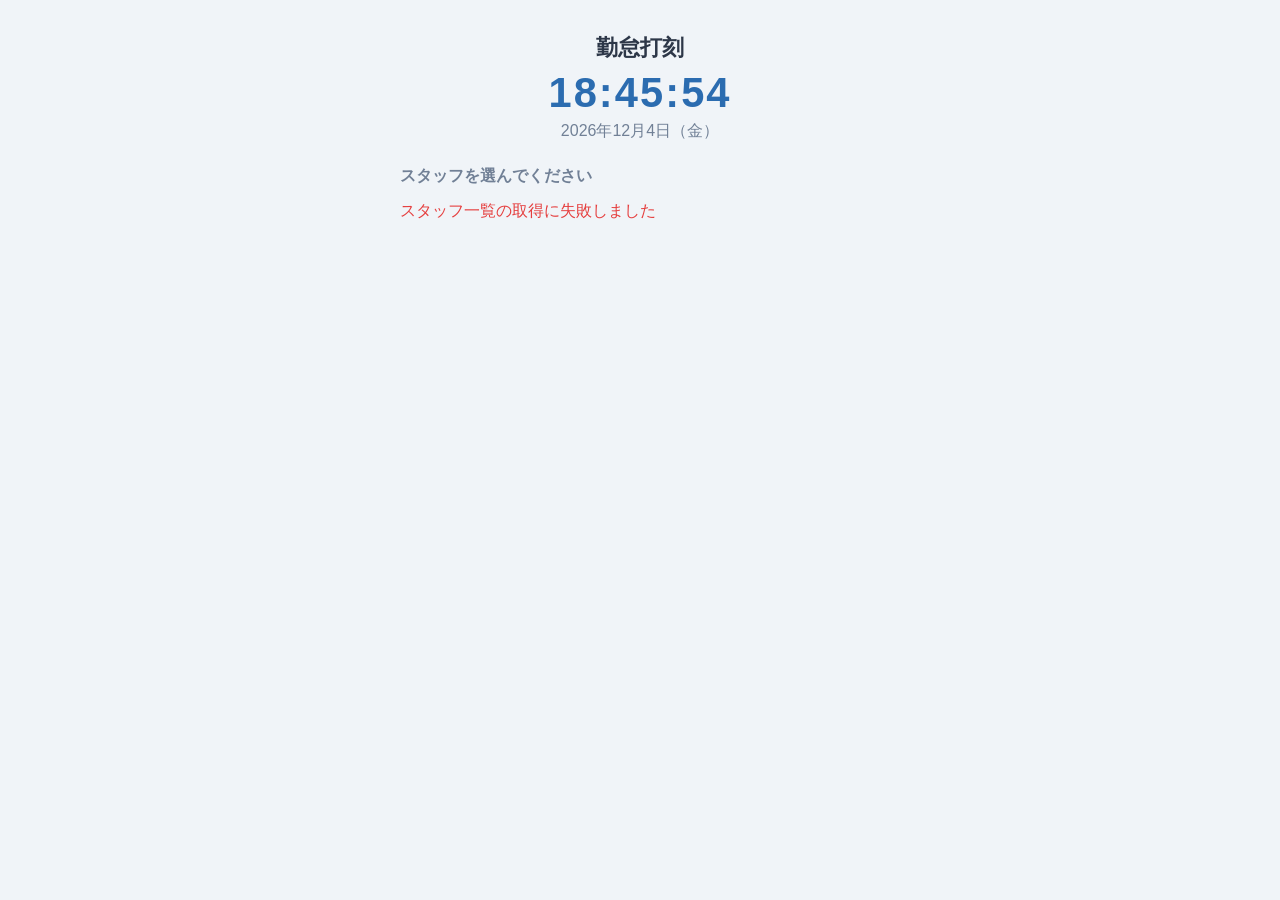
<file: index.html>
<!DOCTYPE html>
<html lang="ja">
<head>
<meta charset="UTF-8">
<meta name="viewport" content="width=device-width, initial-scale=1.0">
<title>勤怠打刻</title>
<link rel="stylesheet" href="css/index.css">
</head>
<body>

<h1>勤怠打刻</h1>
<div id="clock">--:--:--</div>
<div id="date">--</div>

<!-- 画面1：スタッフ一覧 -->
<div id="screen-list" class="screen active">
  <h2>スタッフを選んでください</h2>
  <div id="staff-list">
    <p class="msg-loading">読み込み中...</p>
  </div>
</div>

<!-- 画面2：打刻 -->
<div id="screen-stamp" class="screen">
  <button id="back-btn">← 一覧に戻る</button>
  <div id="stamp-name">--</div>
  <div id="stamp-status-msg">--</div>
  <div class="stamp-btn-group">
    <button class="stamp-action-btn" id="stamp-in-btn"  disabled>出勤</button>
    <button class="stamp-action-btn" id="stamp-out-btn" disabled>退勤</button>
  </div>
  <div id="stamp-result"></div>
  <div id="loading">処理中...</div>
</div>

<script src="js/index.js"></script>
</body>
</html>
</file>
<file: css/index.css>
/* ============================================
   index.css — 勤怠打刻画面スタイル
   ============================================ */

* { box-sizing: border-box; margin: 0; padding: 0; }

body {
  font-family: 'Hiragino Sans', 'Meiryo', sans-serif;
  background: #f0f4f8;
  min-height: 100vh;
  display: flex;
  flex-direction: column;
  align-items: center;
  padding: 32px 16px;
}

h1 { font-size: 1.4rem; color: #2d3748; margin-bottom: 6px; }

#clock {
  font-size: 2.6rem;
  font-weight: bold;
  color: #2b6cb0;
  margin-bottom: 4px;
  letter-spacing: 0.05em;
}

#date { font-size: 1rem; color: #718096; margin-bottom: 24px; }

/* ============ 画面切り替え ============ */
.screen { display: none; width: 100%; max-width: 480px; }
.screen.active { display: block; }

/* ============ 画面1：スタッフ一覧 ============ */
#screen-list h2 { font-size: 1rem; color: #718096; margin-bottom: 14px; }

.msg-loading { color: #a0aec0; }

.staff-btn {
  display: flex;
  align-items: center;
  justify-content: space-between;
  width: 100%;
  padding: 18px 20px;
  margin-bottom: 12px;
  border: none;
  border-radius: 14px;
  font-size: 1.1rem;
  font-weight: bold;
  cursor: pointer;
  transition: transform 0.1s;
  box-shadow: 0 2px 8px rgba(0,0,0,0.07);
}
.staff-btn:active { transform: scale(0.98); }

.staff-btn.status-none { background: #fff;     color: #2d3748; }
.staff-btn.status-in   { background: #c6f6d5;  color: #22543d; }
.staff-btn.status-out  { background: #e2e8f0;  color: #a0aec0; cursor: default; pointer-events: none; }

.status-badge { font-size: 0.78rem; font-weight: normal; padding: 4px 10px; border-radius: 20px; }
.status-none .status-badge { background: #e2e8f0; color: #718096; }
.status-in   .status-badge { background: #9ae6b4; color: #22543d; }
.status-out  .status-badge { background: #cbd5e0; color: #718096; }

/* ============ 画面2：打刻 ============ */
#screen-stamp {
  background: #fff;
  border-radius: 16px;
  box-shadow: 0 4px 16px rgba(0,0,0,0.08);
  padding: 36px 28px;
  text-align: center;
}

#back-btn {
  display: inline-flex;
  align-items: center;
  gap: 6px;
  background: none;
  border: none;
  color: #4a90e2;
  font-size: 0.95rem;
  cursor: pointer;
  margin-bottom: 24px;
  padding: 0;
}
#back-btn:hover { text-decoration: underline; }

#stamp-name       { font-size: 1.6rem; font-weight: bold; color: #2d3748; margin-bottom: 6px; }
#stamp-status-msg { font-size: 0.9rem; color: #718096; margin-bottom: 32px; }

.stamp-btn-group {
  display: grid;
  grid-template-columns: 1fr 1fr;
  gap: 16px;
  margin-bottom: 24px;
}

.stamp-action-btn {
  padding: 22px 0;
  font-size: 1.2rem;
  font-weight: bold;
  border: none;
  border-radius: 14px;
  cursor: pointer;
  transition: opacity 0.15s, transform 0.1s;
}
.stamp-action-btn:active:not(:disabled) { transform: scale(0.97); }
.stamp-action-btn:disabled { opacity: 0.3; cursor: not-allowed; }

#stamp-in-btn  { background: #3182ce; color: #fff; }
#stamp-out-btn { background: #e53e3e; color: #fff; }

#stamp-result {
  padding: 14px 16px;
  border-radius: 10px;
  font-size: 1rem;
  display: none;
}
#stamp-result.success { background: #c6f6d5; color: #276749; }
#stamp-result.error   { background: #fed7d7; color: #9b2c2c; }

#loading { color: #a0aec0; font-size: 0.95rem; margin-top: 8px; display: none; }
</file>
